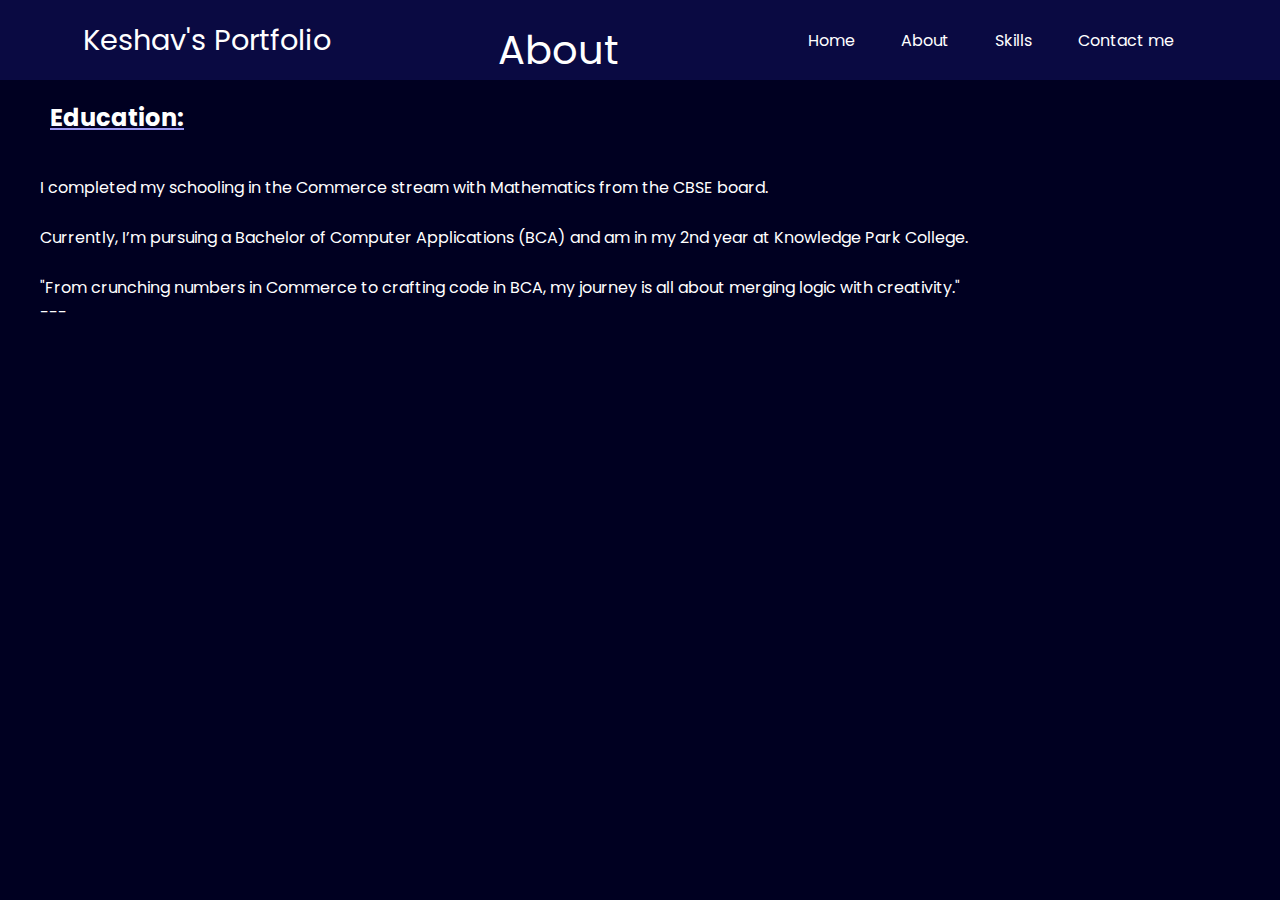
<file: about.html>
<!DOCTYPE html>
<html lang="en">

<head>
    <meta charset="UTF-8">
    <meta name="viewport" content="width=device-width, initial-scale=1.0">
    <title>Keshav - Developer portfolio </title>
    <link rel="preconnect" href="https://fonts.googleapis.com">
    <link rel="preconnect" href="https://fonts.gstatic.com" crossorigin>
    <link
        href="https://fonts.googleapis.com/css2?family=Poppins:ital,wght@0,100;0,200;0,300;0,400;0,500;0,600;0,700;0,800;0,900;1,100;1,200;1,300;1,400;1,500;1,600;1,700;1,800;1,900&display=swap"
        rel="stylesheet">
    <link rel="stylesheet" href="about.css">
</head>

<body>
    <header>
        <nav>
            <div class="left">Keshav's Portfolio</div>
            <div class="middel">About</div>
            <div class="right">
                <ul>
                    <li><a href="index.html">Home</a></li>
                    <li><a href="about.html">About</a></li>
                    <li><a href="skill.html">Skills</a></li>
                    <li><a href="contact.html">Contact me</a></li>
                </ul>
            </div>
        </nav>
    </header>
    <main>
        <section class="firstSection">
            <h2>Education:</h2>
            <div>
                <p>
                    I completed my schooling in the Commerce stream with Mathematics from the CBSE board.<br><br>
                    Currently, I’m pursuing a Bachelor of Computer Applications (BCA) and am in my 2nd year at Knowledge
                    Park College.<br><br>

                    "From crunching numbers in Commerce to crafting code in BCA, my journey is all about merging logic
                    with creativity."<br>

                    ---
                </p>
            </div>
        </section>
    </main>
</body>

</html>
</file>
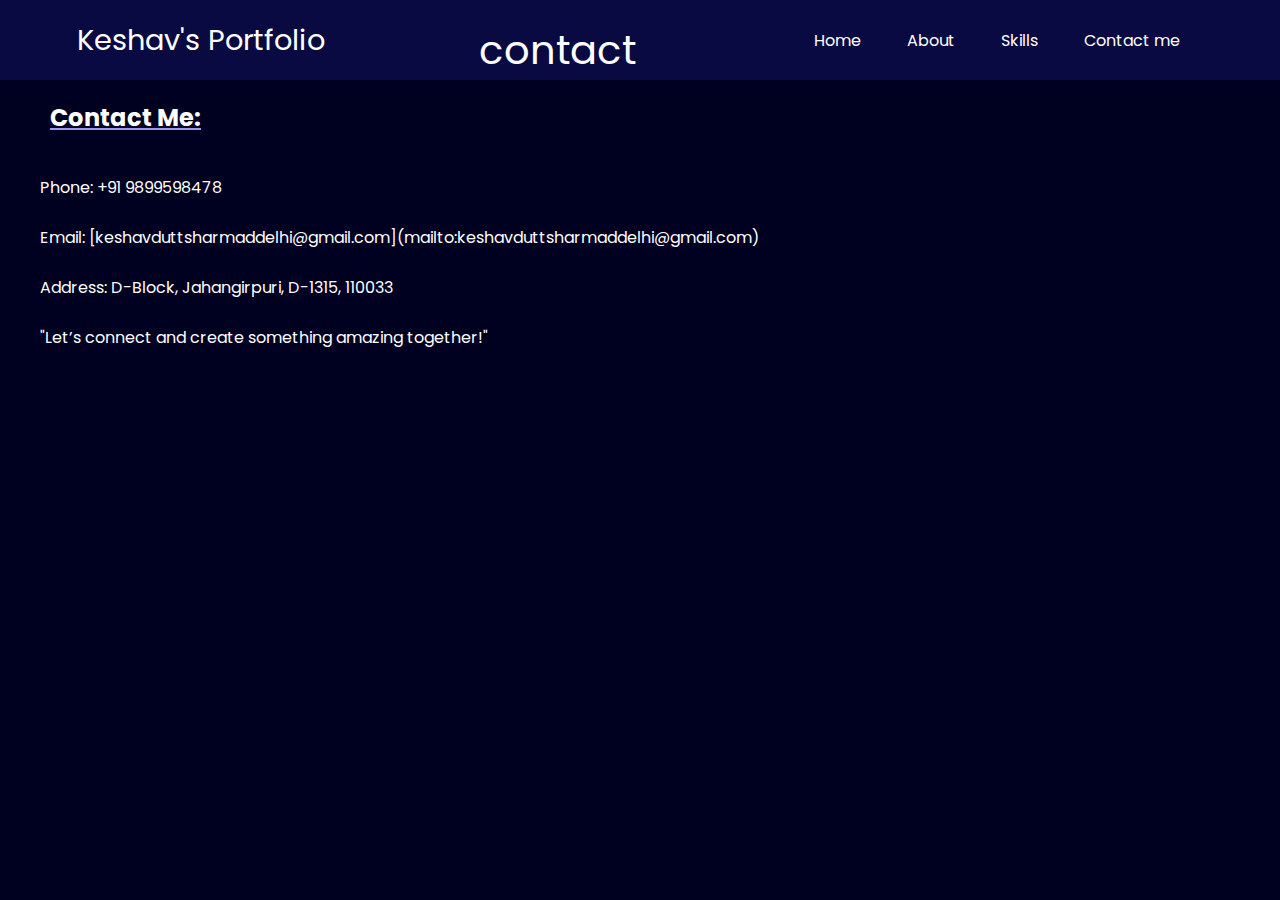
<file: contact.html>
<DOCTYPE html>
<html lang="en">

<head>
    <meta charset="UTF-8">
    <meta name="viewport" content="width=device-width, initial-scale=1.0">
    <title>Keshav - Developer portfolio </title>
    <link rel="preconnect" href="https://fonts.googleapis.com">
    <link rel="preconnect" href="https://fonts.gstatic.com" crossorigin>
    <link
        href="https://fonts.googleapis.com/css2?family=Poppins:ital,wght@0,100;0,200;0,300;0,400;0,500;0,600;0,700;0,800;0,900;1,100;1,200;1,300;1,400;1,500;1,600;1,700;1,800;1,900&display=swap"
        rel="stylesheet">
    <link rel="stylesheet" href="contact.css">
</head>

<body>
    <header>
        <nav>
            <div class="left">Keshav's Portfolio</div>
            <div class="middel">contact</div>
            <div class="right">
                <ul>
                    <li><a href="index.html">Home</a></li>
                    <li><a href="about.html">About</a></li>
                    <li><a href="skill.html">Skills</a></li>
                    <li><a href="contact.html">Contact me</a></li>
                </ul>
            </div>
        </nav>
    </header>
    <section class="firstSection">
        <h2>Contact Me:</h2>
        <div>
            <p>
                Phone: +91 9899598478<br><br>
Email: [keshavduttsharmaddelhi@gmail.com](mailto:keshavduttsharmaddelhi@gmail.com)<br><br>
Address: D-Block, Jahangirpuri, D-1315, 110033<br><br>

"Let’s connect and create something amazing together!"

</body>
</html>
</file>
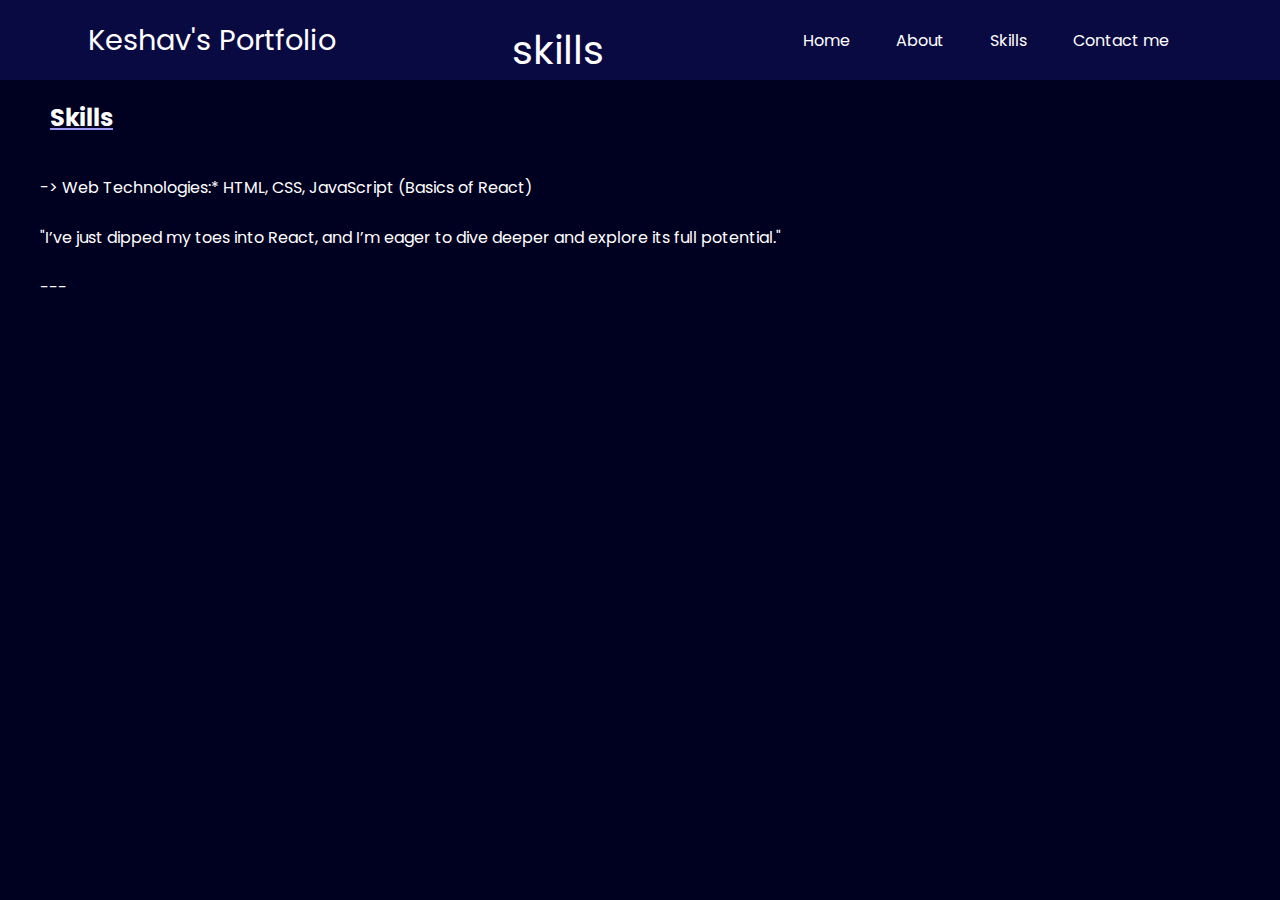
<file: skill.html>
<DOCTYPE html>
    <html lang="en">

    <head>
        <meta charset="UTF-8">
        <meta name="viewport" content="width=device-width, initial-scale=1.0">
        <title>Keshav - Developer portfolio </title>
        <link rel="preconnect" href="https://fonts.googleapis.com">
        <link rel="preconnect" href="https://fonts.gstatic.com" crossorigin>
        <link
            href="https://fonts.googleapis.com/css2?family=Poppins:ital,wght@0,100;0,200;0,300;0,400;0,500;0,600;0,700;0,800;0,900;1,100;1,200;1,300;1,400;1,500;1,600;1,700;1,800;1,900&display=swap"
            rel="stylesheet">
        <link rel="stylesheet" href="skill.css">
    </head>

    <body>
        <header>
            <nav>
                <div class="left">Keshav's Portfolio</div>
                <div class="middel">skills</div>
                <div class="right">
                    <ul>
                        <li><a href="index.html">Home</a></li>
                        <li><a href="about.html">About</a></li>
                        <li><a href="skill.html">Skills</a></li>
                        <li><a href="contact.html">Contact me</a></li>
                    </ul>
                </div>
            </nav>
        </header>
        <main>
            <section class="firstSection">
                <h2>Skills</h2>
                <div>
                    <p>
                        -> Web Technologies:* HTML, CSS, JavaScript (Basics of React)<br><br>

                        "I’ve just dipped my toes into React, and I’m eager to dive deeper and explore its full
                        potential."<br><br>

                        ---
                    </p>
                </div>
            </section>
        </main>
    </body>

    </html>
</file>
<file: about.css>
* {
    padding: 0%;
    margin: 0%;
  }
  body {
    background-color: rgb(0, 0, 33);
    color: white;
    font-family: "poppins", sans-serif;
  }
  nav {
    display: flex;
    justify-content: space-around;
    align-items: center;
    height: 80px;
    background-color: rgb(10, 10, 66);
  }
  nav ul {
    display: flex;
    justify-content: center;
  }
  nav ul li {
    display: flex;
    list-style: none;
    margin: 0 23px;
  }
  nav ul li a {
    text-decoration: none;
    color: white;
  }
  nav ul li a:hover {
    text-decoration: none;
    color: rgb(176, 134, 214);
    font-size: 1.08rem;
  }
  
  main hr {
    border: 0;
    background: #9c97f1;
    height: 1.2px;
    margin: 40px 84px;
  }
  
  .left {
    font-size: 1.8rem;
  }
  .middel{
    font-size: 2.5rem;
    margin-top: 19px;
}
h2{
    text-align: left;
    margin: 20px 0 20px 50px;
    text-decoration: underline  #9c97f1;
}
.firstSection{
    width: 89%;
 }
p{
    margin: 40px;
}
</file>
<file: contact.css>
* {
    padding: 0%;
    margin: 0%;
  }
  body {
    background-color: rgb(0, 0, 33);
    color: white;
    font-family: "poppins", sans-serif;
  }
  nav {
    display: flex;
    justify-content: space-around;
    align-items: center;
    height: 80px;
    background-color: rgb(10, 10, 66);
  }
  nav ul {
    display: flex;
    justify-content: center;
  }
  nav ul li {
    display: flex;
    list-style: none;
    margin: 0 23px;
  }
  nav ul li a {
    text-decoration: none;
    color: white;
  }
  nav ul li a:hover {
    text-decoration: none;
    color: rgb(176, 134, 214);
    font-size: 1.08rem;
  }
  
  main hr {
    border: 0;
    background: #9c97f1;
    height: 1.2px;
    margin: 40px 84px;
  }
  
  .left {
    font-size: 1.8rem;
  }
  .middel{
    font-size: 2.5rem;
    margin-top: 19px;
}
h2{
  text-align: left;
  margin: 20px 0 20px 50px;
  text-decoration: underline  #9c97f1;
}
.firstSection{
  width: 89%;
}
p{
  margin: 40px;
}
</file>
<file: skill.css>
* {
    padding: 0%;
    margin: 0%;
  }
  body {
    background-color: rgb(0, 0, 33);
    color: white;
    font-family: "poppins", sans-serif;
  }
  nav {
    display: flex;
    justify-content: space-around;
    align-items: center;
    height: 80px;
    background-color: rgb(10, 10, 66);
  }
  nav ul {
    display: flex;
    justify-content: center;
  }
  nav ul li {
    display: flex;
    list-style: none;
    margin: 0 23px;
  }
  nav ul li a {
    text-decoration: none;
    color: white;
  }
  nav ul li a:hover {
    text-decoration: none;
    color: rgb(176, 134, 214);
    font-size: 1.08rem;
  }
  
  main hr {
    border: 0;
    background: #9c97f1;
    height: 1.2px;
    margin: 40px 84px;
  }
  
  .left {
    font-size: 1.8rem;
  }
  .middel{
    font-size: 2.5rem;
    margin-top: 19px;
}
h2{
  text-align: left;
  margin: 20px 0 20px 50px;
  text-decoration: underline  #9c97f1;
}
.firstSection{
  width: 89%;
}
p{
  margin: 40px;
}
</file>
